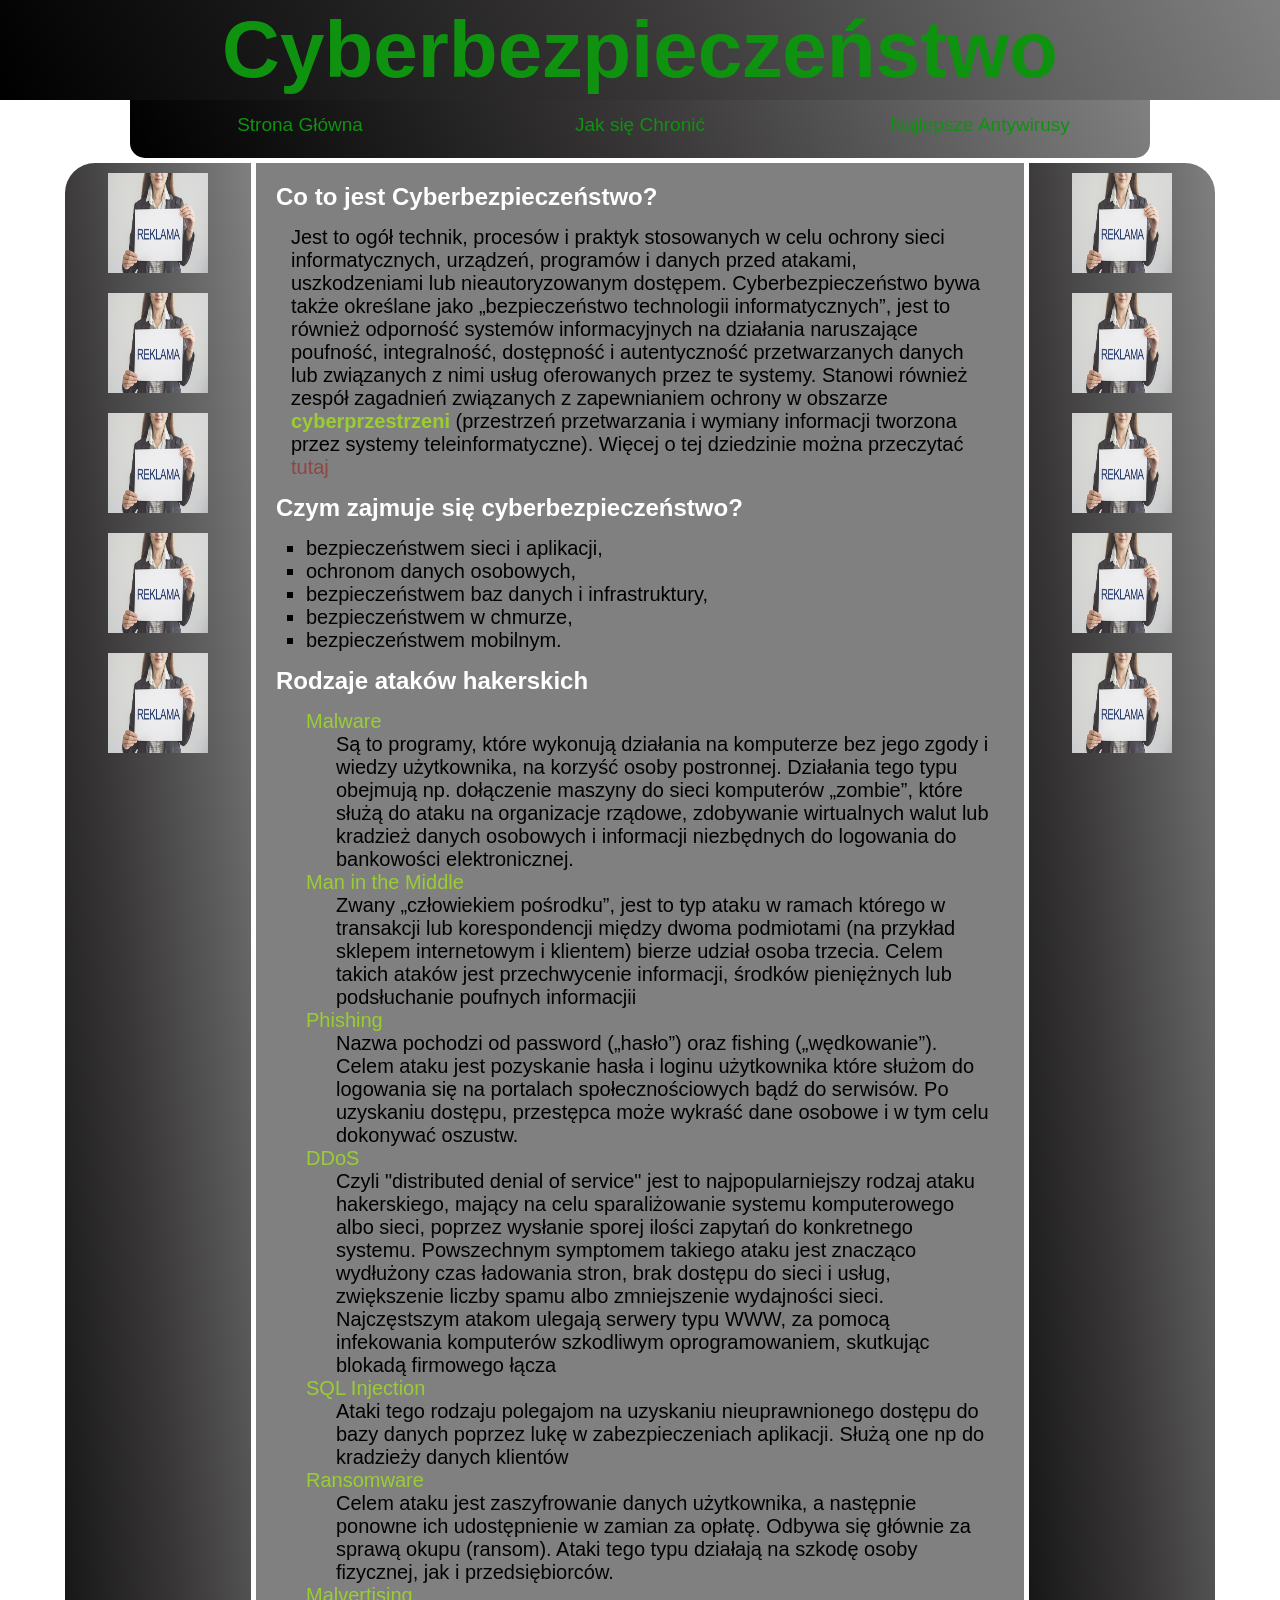
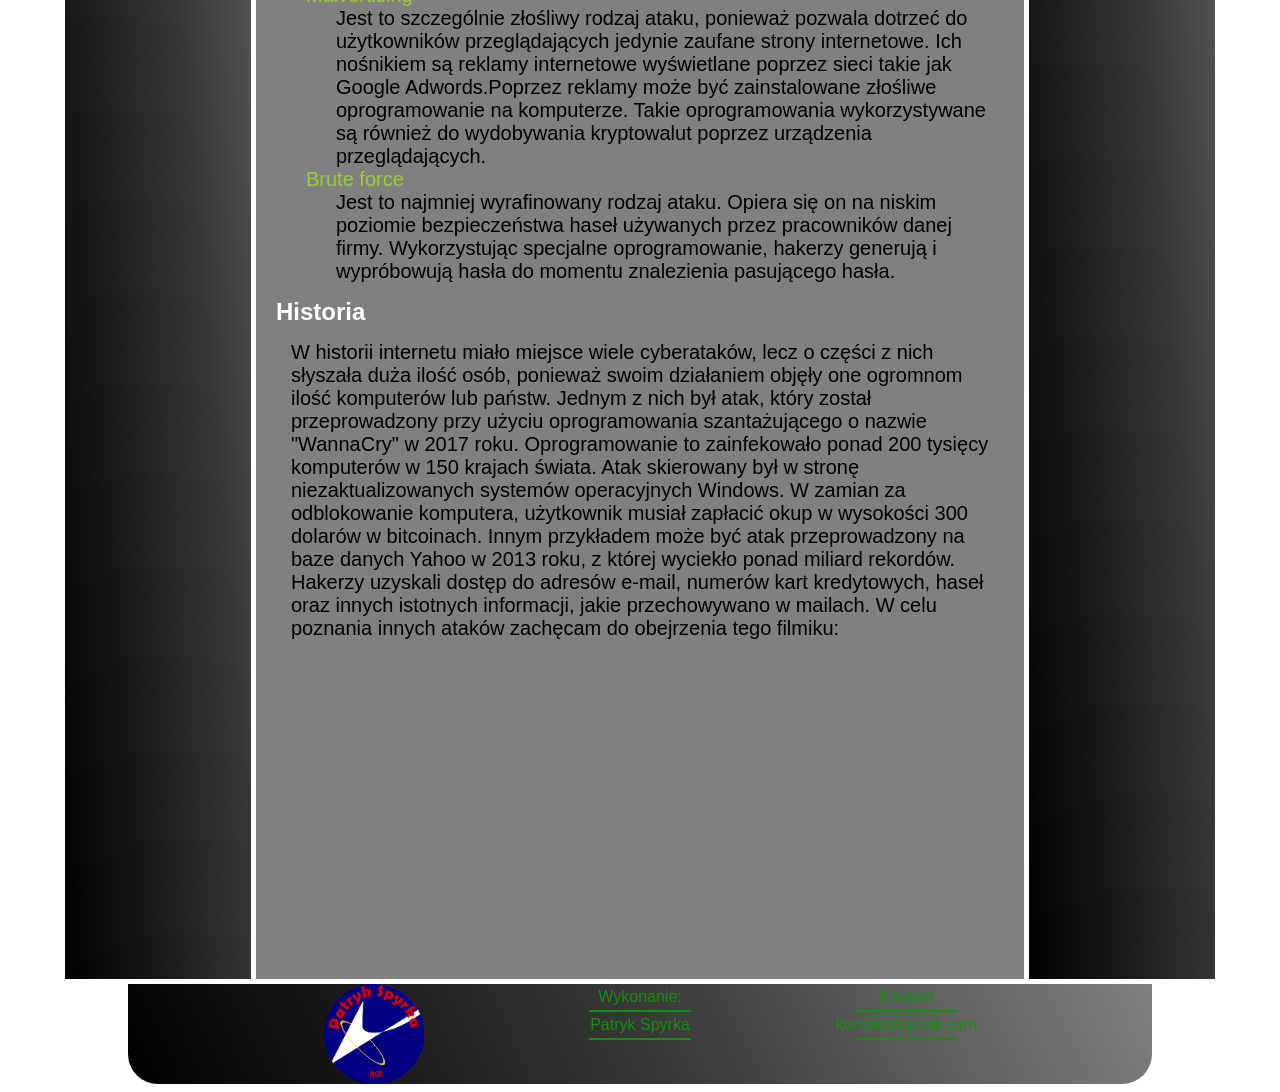
<file: stroNA/index.html>
<!DOCTYPE html>
<html lang="en">
<head>
    <meta charset="UTF-8">
    <meta http-equiv="X-UA-Compatible" content="IE=edge">
    <meta name="viewport" content="width=device-width, initial-scale=1.0">
    <title>cyberbezpieczenstwo</title>
    <link rel="stylesheet" href="arkuszcss.css">
    <link rel="shortcut icon" href="img/ikona.jpg">
</head>
<body>
    <header class="naglowek_index">
        <h1>Cyberbezpieczeństwo</h1>
    </header>
    <main>
        
        <nav class="main-nav">
            <ul>
                <li><a href="index.html" id="amain1">Strona Główna</a></li>
                <li><a href="podstrona3.html" id="amain2">Jak się Chronić</a></li>
                <li><a href="podstrona2.html" id="amain3">Najlepsze Antywirusy</a></li>
            </ul>
        </nav>

        <section class="main-sect">   
            <article class="main-article">
                <h2>Co to jest Cyberbezpieczeństwo?</h2>
                <p> Jest to ogół technik, procesów i praktyk stosowanych w celu ochrony sieci informatycznych, urządzeń, programów i danych przed
                atakami, uszkodzeniami lub nieautoryzowanym dostępem. Cyberbezpieczeństwo bywa także określane jako „bezpieczeństwo
                technologii informatycznych”, jest to również odporność systemów informacyjnych na działania naruszające
                poufność, integralność, dostępność i autentyczność przetwarzanych danych lub związanych z nimi usług oferowanych przez
                te systemy. Stanowi również zespół zagadnień związanych z zapewnianiem ochrony w obszarze <span>cyberprzestrzeni</span> (przestrzeń przetwarzania i wymiany informacji tworzona przez systemy teleinformatyczne).
                Więcej o tej dziedzinie można przeczytać <a href="https://pl.wikipedia.org/wiki/Cyberbezpiecze%C5%84stwo">tutaj</a>
                </p>

                <h2>Czym zajmuje się cyberbezpieczeństwo?</h2>
                <ul>
                    <li>bezpieczeństwem sieci i aplikacji,</li>
                    <li>ochronom danych osobowych,</li>
                    <li>bezpieczeństwem baz danych i infrastruktury,</li>
                    <li>bezpieczeństwem w chmurze,</li>
                    <li>bezpieczeństwem mobilnym.</li>
                </ul>

                <h2>Rodzaje ataków hakerskich</h2>
                <dl>
                    <dt>Malware</dt>
                    <dd>Są to programy, które wykonują działania na komputerze bez jego zgody i wiedzy użytkownika, na korzyść osoby postronnej. Działania tego typu
                    obejmują np. dołączenie maszyny do sieci komputerów „zombie”, które służą do ataku na organizacje rządowe, zdobywanie
                    wirtualnych walut lub kradzież danych osobowych i informacji niezbędnych do logowania do bankowości elektronicznej.</dd>

                    <dt>Man in the Middle</dt>
                    <dd>Zwany „człowiekiem pośrodku”, jest to typ ataku w ramach którego w transakcji lub korespondencji między dwoma podmiotami
                    (na przykład sklepem internetowym i klientem) bierze udział osoba trzecia. Celem takich ataków jest przechwycenie
                    informacji, środków pieniężnych lub podsłuchanie poufnych informacjii</dd>

                    <dt>Phishing</dt>
                    <dd>Nazwa pochodzi od password („hasło”) oraz fishing („wędkowanie”). Celem ataku jest pozyskanie hasła i loginu użytkownika 
                    które służom do logowania się na portalach społecznościowych bądź do serwisów. Po uzyskaniu dostępu, przestępca może
                    wykraść dane osobowe i w tym celu dokonywać oszustw.</dd>
                    
                    <dt>DDoS</dt>
                    <dd>Czyli "distributed denial of service" jest to najpopularniejszy rodzaj ataku hakerskiego, mający na celu sparaliżowanie
                    systemu komputerowego albo sieci, poprzez wysłanie
                    sporej ilości zapytań do konkretnego systemu. Powszechnym symptomem takiego ataku jest znacząco wydłużony czas ładowania
                    stron, brak dostępu do sieci i usług, zwiększenie liczby spamu albo zmniejszenie wydajności sieci. Najczęstszym atakom
                    ulegają serwery typu WWW, za pomocą infekowania komputerów szkodliwym oprogramowaniem, skutkując blokadą firmowego
                    łącza</dd>
                    
                    <dt>SQL Injection</dt>
                    <dd>Ataki tego rodzaju polegajom na uzyskaniu nieuprawnionego dostępu do bazy danych poprzez lukę w zabezpieczeniach aplikacji. 
                    Służą one np do kradzieży danych klientów</dd>
                        
                    <dt>Ransomware</dt>
                    <dd>Celem ataku jest zaszyfrowanie danych użytkownika, a następnie ponowne ich udostępnienie w zamian za opłatę. Odbywa się
                    głównie za sprawą okupu (ransom). Ataki tego typu działają na szkodę osoby fizycznej, jak i przedsiębiorców.</dd>

                    <dt>Malvertising</dt>
                    <dd>Jest to szczególnie złośliwy rodzaj ataku, ponieważ pozwala dotrzeć do użytkowników przeglądających jedynie zaufane
                    strony internetowe. Ich nośnikiem są reklamy internetowe wyświetlane poprzez sieci takie jak Google Adwords.Poprzez
                    reklamy może być zainstalowane złośliwe oprogramowanie na komputerze. Takie oprogramowania wykorzystywane są również do
                    wydobywania kryptowalut poprzez urządzenia przeglądających.</dd>

                    <dt>Brute force</dt>
                    <dd>Jest to najmniej wyrafinowany rodzaj ataku. Opiera się on na niskim poziomie bezpieczeństwa haseł używanych przez
                    pracowników danej firmy. Wykorzystując specjalne oprogramowanie, hakerzy generują i wypróbowują hasła do momentu
                    znalezienia pasującego hasła.</dd>
                </dl>

                <h2>Historia</h2>
                <p>W historii internetu miało miejsce wiele cyberataków, lecz o części z nich słyszała duża ilość osób, ponieważ swoim działaniem objęły one ogromnom ilość
                komputerów lub państw. Jednym z nich był atak, który został przeprowadzony przy użyciu oprogramowania szantażującego o nazwie "WannaCry" w 2017 roku.
                Oprogramowanie to zainfekowało ponad 200 tysięcy komputerów w 150 krajach świata. Atak skierowany był w stronę niezaktualizowanych
                systemów operacyjnych Windows. W zamian za odblokowanie komputera, użytkownik musiał zapłacić okup w wysokości
                300 dolarów w bitcoinach. Innym przykładem może być atak przeprowadzony na baze danych Yahoo w 2013 roku, z której  wyciekło ponad miliard rekordów. Hakerzy uzyskali dostęp do adresów e-mail, numerów
                kart kredytowych, haseł oraz innych istotnych informacji, jakie przechowywano w mailach. W celu poznania innych ataków zachęcam do obejrzenia tego filmiku:</p>
                <iframe width="500px" height="300px" src="https://www.youtube.com/embed/0KzpVGAdpy0" title="YouTube video player" frameborder="0" allow="accelerometer; autoplay; clipboard-write; encrypted-media; gyroscope; picture-in-picture" allowfullscreen></iframe>
            </article>
            <aside class="reklama-1">
                <div class="reklamy">
                    <img src="img/reler.jpg" alt="reklamy" id="r1v1">
                    <img src="img/reler.jpg" alt="reklamy" id="r1v2">
                    <img src="img/reler.jpg" alt="reklamy" id="r1v3">
                    <img src="img/reler.jpg" alt="reklamy" id="r1v4">
                    <img src="img/reler.jpg" alt="reklamy" id="r1v5">
                </div>
            </aside>
            <aside class="reklama-2">
                <div class="reklamy">
                    <img src="img/reler.jpg" alt="reklamy" id="r2v1">
                    <img src="img/reler.jpg" alt="reklamy" id="r2v2">
                    <img src="img/reler.jpg" alt="reklamy" id="r2v3">
                    <img src="img/reler.jpg" alt="reklamy" id="r2v4">
                    <img src="img/reler.jpg" alt="reklamy" id="r2v5">
                </div>
            </aside>
        </section>

        <footer class="main-footer">
            <div class="kolumna1">
            <img src="img/path20374.png" alt="logo">
            </div>

            <div class="kolumna2">
                <p>Wykonanie:</p>
                <hr class="hr-1">
                <p>Patryk Spyrka</p>
                <hr class="hr-1">
            </div>

            <div class="kolumna3">
                <p>Kontakt</p>
                <hr class="hr-1">
                <p>kontakt@gmail.com</p>
                <hr class="hr-1">
            </div>
        </footer> 
    </main>
</body>
</html>


<!-- Strona glowna , podstawowe informacje,  jak sie chronic , historia ,  -->
</file>
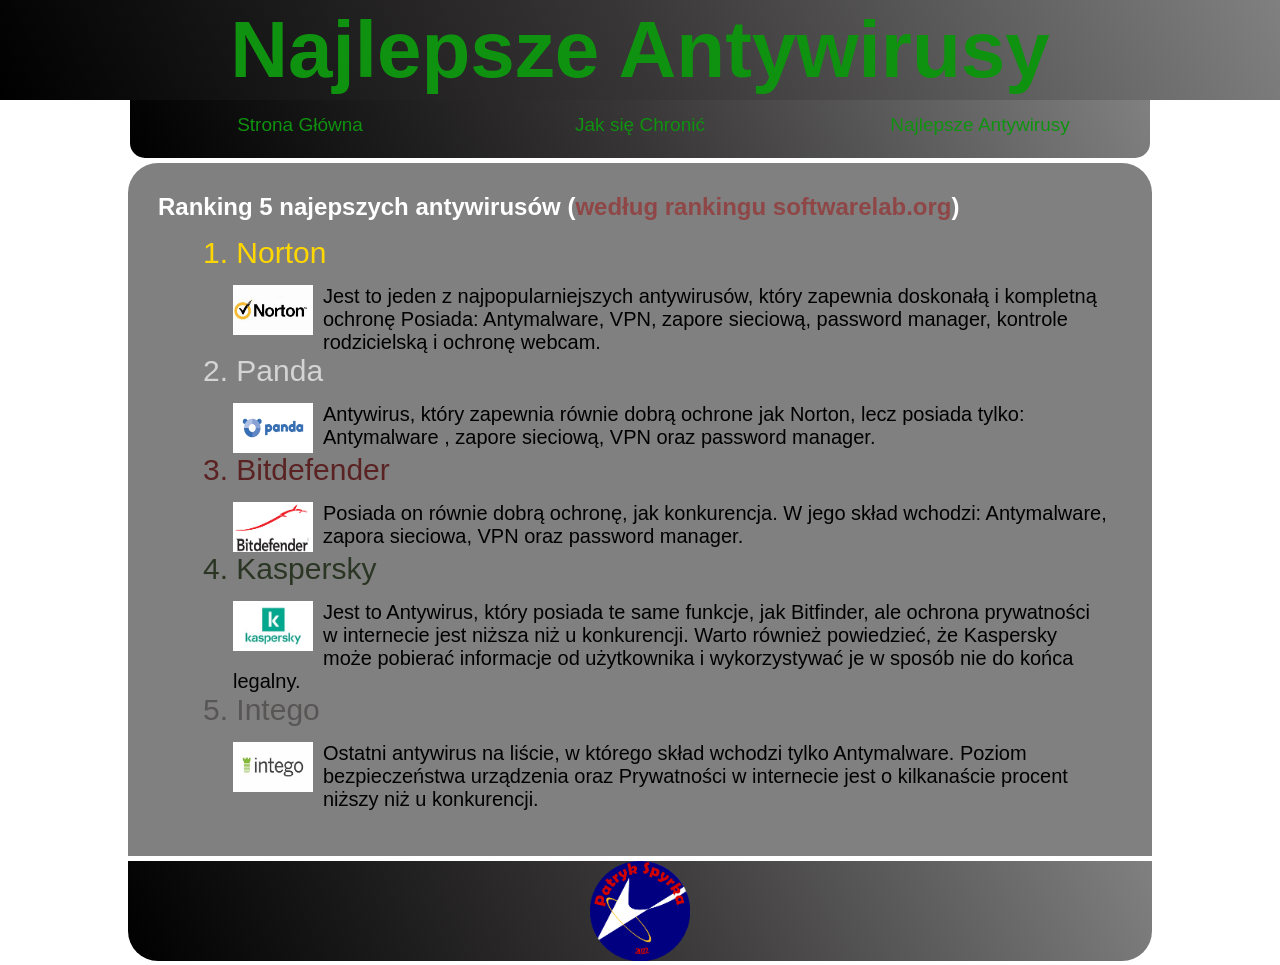
<file: stroNA/podstrona2.html>
<!DOCTYPE html>
<html lang="en">
<head>
    <meta charset="UTF-8">
    <meta http-equiv="X-UA-Compatible" content="IE=edge">
    <meta name="viewport" content="width=device-width, initial-scale=1.0">
    <title>Najlepsze Antywirusy</title>
    <link rel="stylesheet" href="arkuszcss.css">
    <link rel="shortcut icon" href="img/ikona.jpg">
</head>
<body>
    <header class="naglowek_index">
        <h1>Najlepsze Antywirusy</h1>
    </header>
    <main>
        <nav class="main-nav">
            <ul>
                <li><a href="index.html">Strona Główna</a></li>
                <li><a href="podstrona3.html">Jak się Chronić</a></li>
                <li><a href="podstrona2.html">Najlepsze Antywirusy</a></li>
            </ul>
        </nav>
        <section class="pdst2-sect">
            <article class="pdst2-article">
                <h2>Ranking 5 najepszych antywirusów (<a href="https://urlty.co/xrTo">według rankingu softwarelab.org</a>)</h2>
                <dl>
                    <dt class="numer1"><a href="https://pl.norton.com">1. Norton</a></dt>
                    <dd><img src="img/norton.jpg" alt="ikona">Jest to jeden z najpopularniejszych antywirusów, który zapewnia doskonałą i kompletną ochronę
                    Posiada: Antymalware, VPN, zapore sieciową, password manager, kontrole rodzicielską i ochronę webcam.</dd>

                    <dt class="numer2"><a href="https://www.pandasecurity.com">2. Panda</a></dt>
                    <dd><img src="img/panda1.webp" alt="ikona">Antywirus, który zapewnia równie dobrą ochrone jak Norton, lecz
                    posiada tylko: Antymalware , zapore sieciową, VPN oraz password manager.</dd>

                    <dt class="numer3"><a href="https://www.bitdefender.com">3. Bitdefender</a></dt>
                    <dd><img src="img/Bitdefender.png" alt="ikona">Posiada on równie dobrą ochronę, jak konkurencja. W jego
                    skład wchodzi: Antymalware, zapora sieciowa, VPN oraz password manager.</dd>

                    <dt class="numer4"><a href="https://www.kaspersky.com">4. Kaspersky</a></dt>
                    <dd><img src="img/kaspersky-logo2.png.jpg" alt="ikona">Jest to Antywirus, który posiada te same funkcje, jak Bitfinder, ale
                    ochrona prywatności w internecie jest niższa niż u konkurencji. Warto również powiedzieć, że Kaspersky może pobierać informacje od użytkownika
                    i wykorzystywać je w sposób nie do końca legalny.</dd>

                    <dt class="numer5"><a href="https://www.intego.com">5. Intego</a></dt>
                    <dd><img src="img/intego.jpg" alt="ikona">Ostatni antywirus na liście, w którego skład wchodzi tylko Antymalware. 
                    Poziom bezpieczeństwa urządzenia oraz Prywatności w internecie jest o kilkanaście procent niższy niż u konkurencji.</dd>
            </article>
        </section>
        <footer class="pdst-footer">
            <div class="kolumna1">
                <img src="img/path20374.png" alt="logo">
            </div>
        </footer>
    </main>
</body>
</html>
</file>
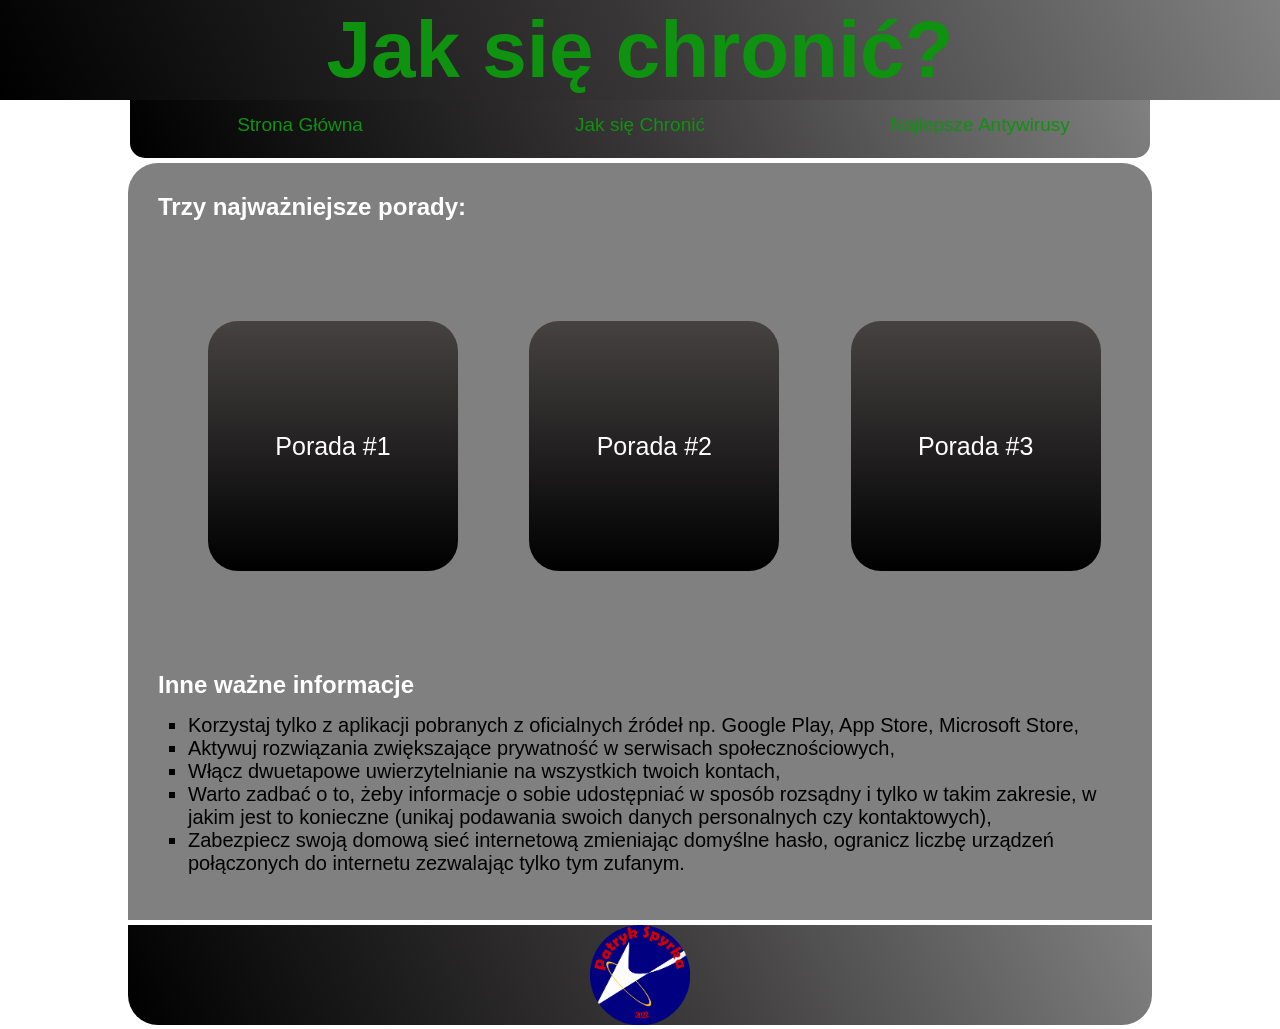
<file: stroNA/podstrona3.html>
<!DOCTYPE html>
<html lang="en">
<head>
    <meta charset="UTF-8">
    <meta http-equiv="X-UA-Compatible" content="IE=edge">
    <meta name="viewport" content="width=device-width, initial-scale=1.0">
    <title>Jak się Chronić?</title>
    <link rel="stylesheet" href="arkuszcss.css">
    <link rel="shortcut icon" href="img/ikona.jpg">
</head>
<body>
    <header class="naglowek_index">
        <h1>Jak się chronić?</h1>
    </header>
    <main>
        <nav class="main-nav">
            <ul>
                <li><a href="index.html">Strona Główna</a></li>
                <li><a href="podstrona3.html">Jak się Chronić</a></li>
                <li><a href="podstrona2.html">Najlepsze Antywirusy</a></li>
            </ul>
        </nav>
        <section class="pdst3-sect">
            <article class="pdst3-article">
                <h2>Trzy najważniejsze porady:</h2>
                <div class="porady">
                    <div  id="prd1" class="porada"></div>
                    <div id="prd2" class="porada"></div>
                    <div id="prd3" class="porada"></div>
                </div>

                <h2>Inne ważne informacje</h2>
                <ul>
                    <li>Korzystaj tylko z aplikacji pobranych z oficialnych źródeł np. Google Play, App Store, Microsoft Store,</li>
                    <li>Aktywuj rozwiązania zwiększające prywatność w serwisach społecznościowych,</li>
                    <li>Włącz dwuetapowe uwierzytelnianie na wszystkich twoich kontach,</li>
                    <li>Warto zadbać o to, żeby informacje o sobie udostępniać w sposób rozsądny i tylko w takim zakresie, w jakim jest to
                    konieczne (unikaj podawania swoich danych personalnych czy kontaktowych),</li>
                    <li>Zabezpiecz swoją domową sieć internetową zmieniając domyślne hasło, ogranicz liczbę urządzeń połączonych do internetu zezwalając 
                    tylko tym zufanym.</li>
                </ul>
        

            </article>
        </section>
        <footer class="pdst-footer">
            <div class="kolumna1">
                <img src="img/path20374.png" alt="logo">
            </div>
        </footer>
    </main>
</body>
</html>
</file>
<file: stroNA/arkuszcss.css>
*{
    padding: 0;
    margin: 0;
}

body{
    font-family: Arial, Helvetica, sans-serif;
}

         /* Gora */
.naglowek_index{
    width: 100%;
    height: 100px;
    color: rgb(15, 146, 15);
    font-size: 40px;
    display: flex;
    justify-content: center;
    align-items: center;
}

.main-nav{
    width: 1020px;
    margin: auto;
    border-radius: 0 0 15px 15px;
}

.main-nav ul{
    display:flex ; 
    list-style-type: none; 
    justify-content: center;  
    width: 100%;
}

.main-nav a{
    font-size: 19px;
    color: rgb(15, 146, 15);
    text-decoration: none;
    display: block;
    width: 180px;
    height: 30px;
    padding: 14px 80px;
    text-align: center;
}
#amain1:hover{
    border-radius: 0 0 0 15px;
}

#amain3:hover{
    border-radius: 0 0 15px 0;
}
#amain1:hover, #amain2:hover, #amain3:hover {
    color: black;
    background: linear-gradient(-65deg,green,rgb(25, 94, 25) );
}

            /* Gora */

            /* srodek */

            /* index */
.main-sect {
    justify-content: center;
    display: grid;
    grid-template-columns: 191px 60% 191px;
    grid-template-rows: 100%;
    grid-template-areas:
        "reklama1 main reklama2";
}

.main-article{
    padding: 20px;
    grid-area: main;
}
.reklama-1{
    grid-area: reklama1;
    margin-right: 5px;
    border-radius: 30px 0 0 0;
}
.reklama-2{
    grid-area: reklama2;
    margin-left: 5px;
    border-radius: 0 30px 0 0;
}
.reklama-1 , .reklama-2{
    display: flex;
    justify-content: center;
    background: linear-gradient(85deg, rgb(0, 0, 0), rgb(56, 54, 54), rgb(128, 128, 128));
}
.reklamy{
    width: 140px;
    height: 600px;
    position: fixed;
    display: grid;
    grid-template-columns: 100%;
    grid-template-rows: repeat(5,1fr);
}
.reklamy img{
    width: 100px;
    height: 100px;
    margin: auto;
}

            /* index */

            /* podstrona3 */
.pdst3-sect{
    margin: auto;
    width: 80%;
    height: 100%;
    box-sizing: border-box;
    padding: 30px;
    border-radius: 30px 30px 0 0;
}
.porady{
    display: flex;
    justify-content: center;
    align-items: center;
    margin-top: 50px;
}
.porada{
    width: 300px;
    height: 300px;
    position: relative;
    perspective: 900px;
    color: white;
}

#prd1 , #prd2, #prd3 {
    float: right;
    margin: 50px;
}

#prd1::after {
    content: 'Bądź ostrożny - nie klikaj w podejrzane linki , nie wchodź na podejrzane strony internetowe';
}
#prd1::before{
    content: 'Porada #1';
}

#prd2::after {
    content: 'Silne hasło - używaj haseł, które mają min 8 znaków , stosuj znaki specjalne , małe i duże litery oraz cyfry';
}
#prd2::before{
    content: 'Porada #2';
}

#prd3::after {
    content: 'Antywirus - używaj antywirusa oraz regularne aktualizuj aplikacje oraz system operacyjny';
}
#prd3::before{
    content: 'Porada #3';
}

.porada::before, .porada::after {
    display: flex;
    justify-content: center;
    align-items: center;
    width: 300px;
    height: 300px;
    font-size: 30px;
    box-sizing: border-box;
    position: absolute;
    backface-visibility: hidden;
    transition: 0.3s transform linear;
    padding: 15px;
    border-radius: 30px 30px 30px 30px;
}

.porada::after{
    transform: rotateX(-180deg);
    background: linear-gradient(rgb(255, 255, 255), rgb(175, 172, 172));
    color: black;
}

.porada::before {
    background:linear-gradient(rgb(70, 66, 66), rgb(0, 0, 0));
    color: white;
}

.porada:hover::before {
    transform: rotateX(-180deg);
}

.porada:hover::after {
    transform: rotate(360deg);
}

            /* podstrona3 */
            
            /* podstrona2 */
.pdst2-sect{
    margin: auto;
    width: 80%;
    height: 100%;
    border-radius: 30px 30px 0 0;
    padding: 30px;
    box-sizing: border-box;
}

.pdst2-article h2 a{
    color: rgb(143, 70, 70);
    text-decoration: none;

}
.pdst2-article dl{
    margin: 15px;
}    
.pdst2-article dl a{
    text-decoration: none;
}
.pdst2-article dt{
    font-size: 30px;
    margin-left: 30px;
}
.pdst2-article dd{
    font-size: 20px;
    margin-left: 60px;
    margin-top: 15px;
}
.pdst2-article dd img{
    width: 80px;
    height: 50px;
    margin-right: 10px;
    float: left;
}
.numer1 a{
    color: gold;
}

.numer2, .numer3, .numer4, .numer5{
    clear: left;
    
}
.numer2 a{
    color: rgb(212, 212, 212);
}
.numer3 a{
    color: rgb(90, 34, 34);
}
.numer4 a{
    color: rgb(42, 53, 35);
}
.numer5 a{
    color: rgb(88, 85, 85);
}
            /* podstrona2 */
            
            /* srodek */

            /* dol */       
.main-footer{
    color: rgb(15, 146, 15);
    justify-content: center;
    display: grid;
    grid-template-columns: 26% 26% 26%;
    text-align: center;
    line-height: 26px;
    height: 100px;
    width:80%;
    margin: auto;
}
.kolumna1 img {
    width: 100px;
    height: 100px;
}

.pdst-footer{
    text-align: center;
    background-color: black;
    height:100px ;
    width: 80%;
    margin: auto;
}

            /* dol */

            /* ogolne */
.naglowek_index, .main-footer , .pdst-footer , .main-nav{
    background: linear-gradient(65deg, rgb(0, 0, 0) , rgb(56, 54, 54), rgb(128, 128, 128));
}

.main-footer , .pdst-footer{
    border-radius: 0 0 30px 30px;
}

.main-article, .pdst3-sect , .pdst2-sect{
    background-color: grey;
}
.reklama-1 , .reklama-2 , .main-article , .pdst3-sect , .pdst2-sect{
    margin-top: 5px;
    margin-bottom: 5px;
}
h2 {
    color: white;
}
.main-article p , .pdst3-sect p , .pdst2-sect p{
    font-size: 20px;
    padding: 15px;
}
.main-article ul , .pdst3-sect ul , .pdst2-sect ul{
    list-style-type: square;
    font-size: 20px;
    padding: 15px;
    margin-left: 15px;
}
.main-article dl{
    font-size: 20px;
    padding: 15px;
    margin-left: 15px;
}
dl dt{
    color: yellowgreen;
}
dl dd{
    margin-left: 30px;
}
p a{
    text-decoration: none;
    color: rgb(143, 70, 70);
}

span{
    color: yellowgreen;
    font-weight: 700;
}
.hr-1{
    margin: auto;
    width: 100px;
    border: 1px solid rgb(15, 146, 15);
}


            /* ogolne */

@media only screen and (max-width:1400px) {
    .porada::before, .porada::after {
        width: 250px;
        height: 250px;
        font-size: 25px;
    }

}

@media only screen and (max-width:1050px){
    .naglowek_index{
        width: 100%;
        font-size: 20px;
    }



    .main-nav{
        width: 300px;
        height: 174px;
    }
    .main-nav ul{
       display: block;
       width: 100%;
       height: 100%;
    } 
    .main-nav a{
        display: flex;
        justify-content: center;
        align-items: center;
        width: 140px;
        height: 30px;
        font-size: 15px ;
    }
    #amain1:hover  , #amain2:hover{
        border-radius: 0 0 0 0;
    }
    #amain3:hover{
        border-radius: 0 0 15px 15px;
    }

    .reklama-1{
        display: none;
    }

    .main-sect{
        display: grid;
        grid-template-columns: 60% 150px;
        grid-template-rows: 100%;
        grid-template-areas: "tekst reklama";
    }

    .main-article{
        grid-area: tekst;
        border-radius: 30px 0 0 0 ;
    }
    .main-article iframe{
        width: 280px;
        height: 200px;
    }
    .reklama-2{
        grid-area: reklama;
    }

    #r2v1 , #r2v2{
        display: none;
    }

    .reklama-2 img{
        width: 80px;
        height: 80px;
    }

    .main-article p, .pdst3-sect p, .pdst2-sect p{
        font-size: 15px;
        padding: 10px;
    }

    .main-article dt {
        font-size: 15px;
    }
    .main-article li , .pdst3-article li , .main-article dd{
        font-size: 15px;
    }

    h2{
        font-size: 20px;
    }
    .porada::before,.porada::after {
        width: 150px;
        height: 150px;
        font-size: 15px;
    }

    .pdst2-article dt {
        font-size: 20px;
    }
    
    .pdst2-article dd {
        font-size: 15px;
        margin-left: 50px;
    }
    
    .pdst2-article dd img {
        width: 50px;
        height: 30px;
    }

    .hr-1 {
        width: 60px;
    }

    .pdst-footer {
        height: 80px
    }

    .main-footer {
        line-height: 26px;
        height: 80px;
        width: 80%;
    }
    
    .kolumna1 img {
        width: 80px;
        height: 80px;
    }
}

@media only screen and (max-width:650px) {
    .naglowek_index {
        width: 100%;
        font-size: 10px;
    }

    .main-nav {
        width: 200px;
        height: 144px;
    } 
    
    .main-nav a {
        width: 40px;
        height: 20px;
        font-size: 12px;
    }


    .reklama-2{
        display: none;
    }
    .main-sect{
        display: flex;
        justify-content: center;
    }
    .main-article{
        border-radius: 0 0 0 0 ;
    }

    .main-article p, .pdst3-sect p, .pdst2-sect p {
        font-size: 12px;
        padding: 7px;
    }
    
    .main-article dt {
        font-size: 12px;
    }
    
    .main-article li, .pdst3-article li, .main-article dd {
        font-size: 12px;
    }
    
    h2 {
        font-size: 15px;
    }
   #prd1, #prd2, #prd3 {
       margin: -50px;
   }
   #prd1{
       margin-top: 20px;
   }
    .porada::before, .porada::after {
        width: 150px;
        height: 150px;
        font-size: 15px;
    }
    
    .pdst2-article dt {
        font-size: 15px;
    }
    
    .pdst2-article dd {
        font-size: 12px;
        margin-left: 30px;
    }
    
    .pdst2-article dd img {
        display: none;
    }
    
    .porady{
        display: flex;
        flex-direction: column;
        margin-left: 150px;
    }
     
    .main-footer {
        display: block;
        font-size: 13px;
        height:130px;
    }

    .main-footer .kolumna1 img {
        display: none;
    }

    .kolumna2{
        margin-bottom:12px; 
    }


}
</file>
